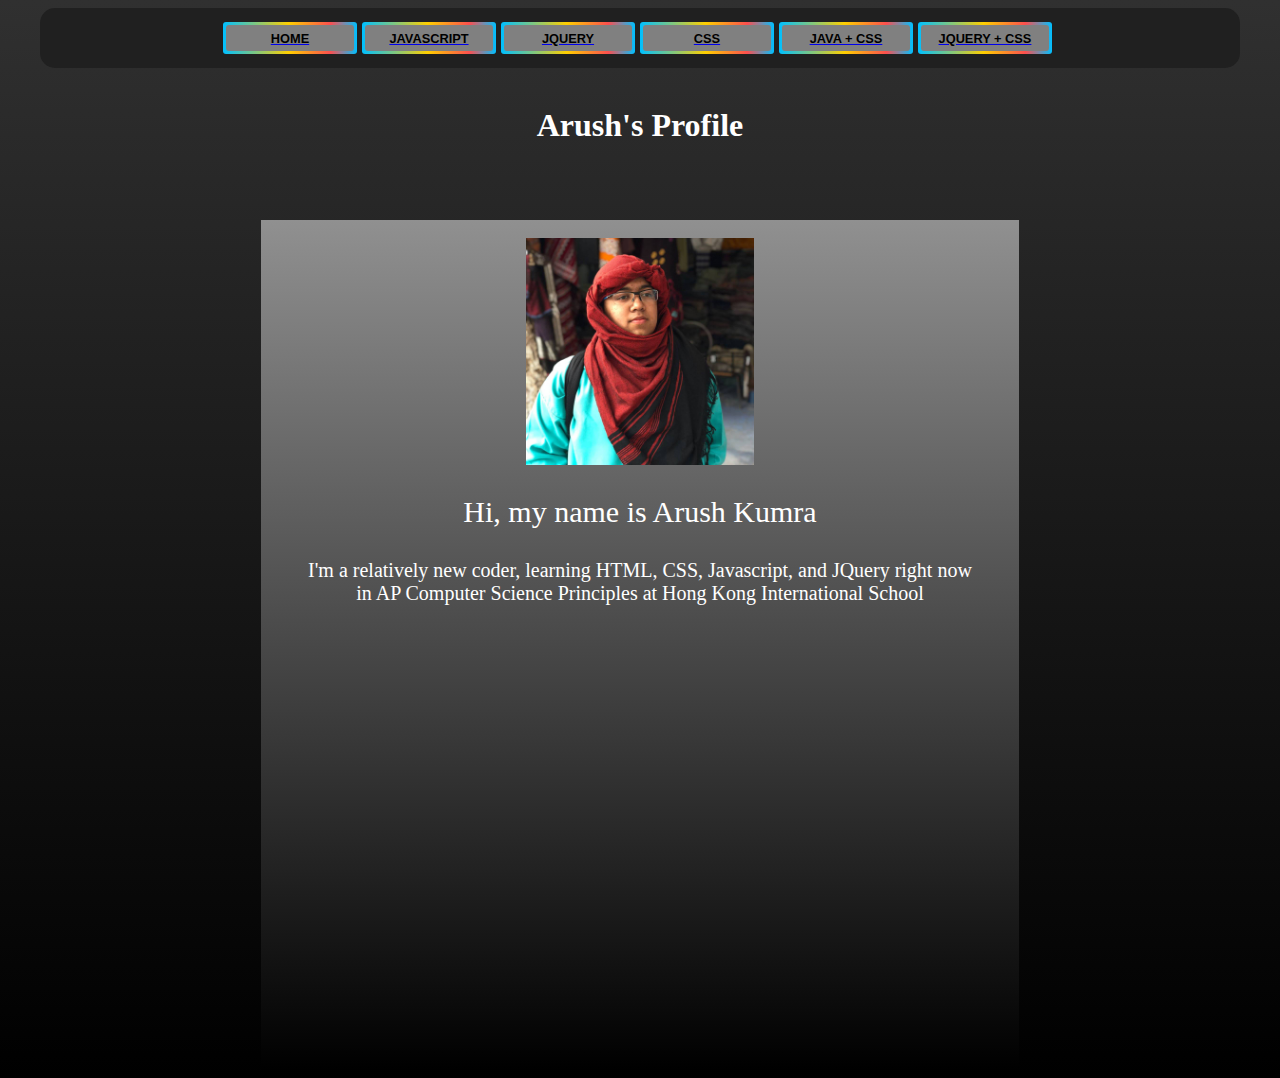
<file: index.html>
<!doctype html>
<meta name="viewport" content="width=device-width, initial-scale=1.0">
<html lang="en">

<head>

<meta charset="utf-8">
<title>Arush's Profile</title>
<meta name="description" content="The HTML5 Herald">
<meta name="author" content="SitePoint">
<body style="background-repeat: no-repeat;background-size: 100%,100%; background-image: linear-gradient(#303030, black);">
<div id="header" align="center">
<a href="index.html" class="js" alt="home"></a>
<a href="javascript.html" class="js" alt="javascript"></a>
<a href="list.html" class="js" alt="Jquery"></a>
<a href="css.html" class="js" alt="CSS"></a>
<a href="javascriptcss.html" class="js" alt="java + css"></a>
<a href="listcss.html" class="js" alt="jquery + css"></a>     
</div>
<br>
<h1 style="color: white;text-align: center;">Arush's Profile</h1>
<br>
<br>
<br>
<center>
<div id="page" style="background-image: linear-gradient(#909090, black); min-height: 850px;width: 60%">
	<br>
	<center>
    <img src="img/morocco.jpg" class="center" style="width: 30%">
	<p style="color:white; margin-left: 5%;margin-right: 5%;font: times new roman; font-size: 30px">Hi, my name is Arush Kumra</p>
	<p style="color:white; margin-left: 5%;margin-right: 5%;font: times new roman; font-size: 20px">I'm a relatively new coder, learning HTML, CSS, Javascript, and JQuery right now in AP Computer Science Principles at Hong Kong International School</p>
	<p id=demo></p>
	</center>
</div>
</center>
<style type="text/css">


#page {
	position: relative;
}


/* Safari 4.0 - 8.0 */
@-webkit-keyframes example {
    0%   {background-color:red; left:0px; top:0px;}
    25%  {background-color:yellow; left:200px; top:0px;}
    50%  {background-color:blue; left:200px; top:200px;}
    75%  {background-color:green; left:0px; top:200px;}
    100% {background-color:red; left:0px; top:0px;}
}

/* Standard syntax */
@keyframes example {
    0%   {background-color:red; left:0px; top:0px;}
    25%  {background-color:yellow; left:200px; top:0px;}
    50%  {background-color:blue; left:200px; top:200px;}
    75%  {background-color:green; left:0px; top:200px;}
    100% {background-color:red; left:0px; top:0px;}
}
</style>
<link rel="stylesheet" href="css/styles.css?v=1.0">
</body>
</head>
</file>
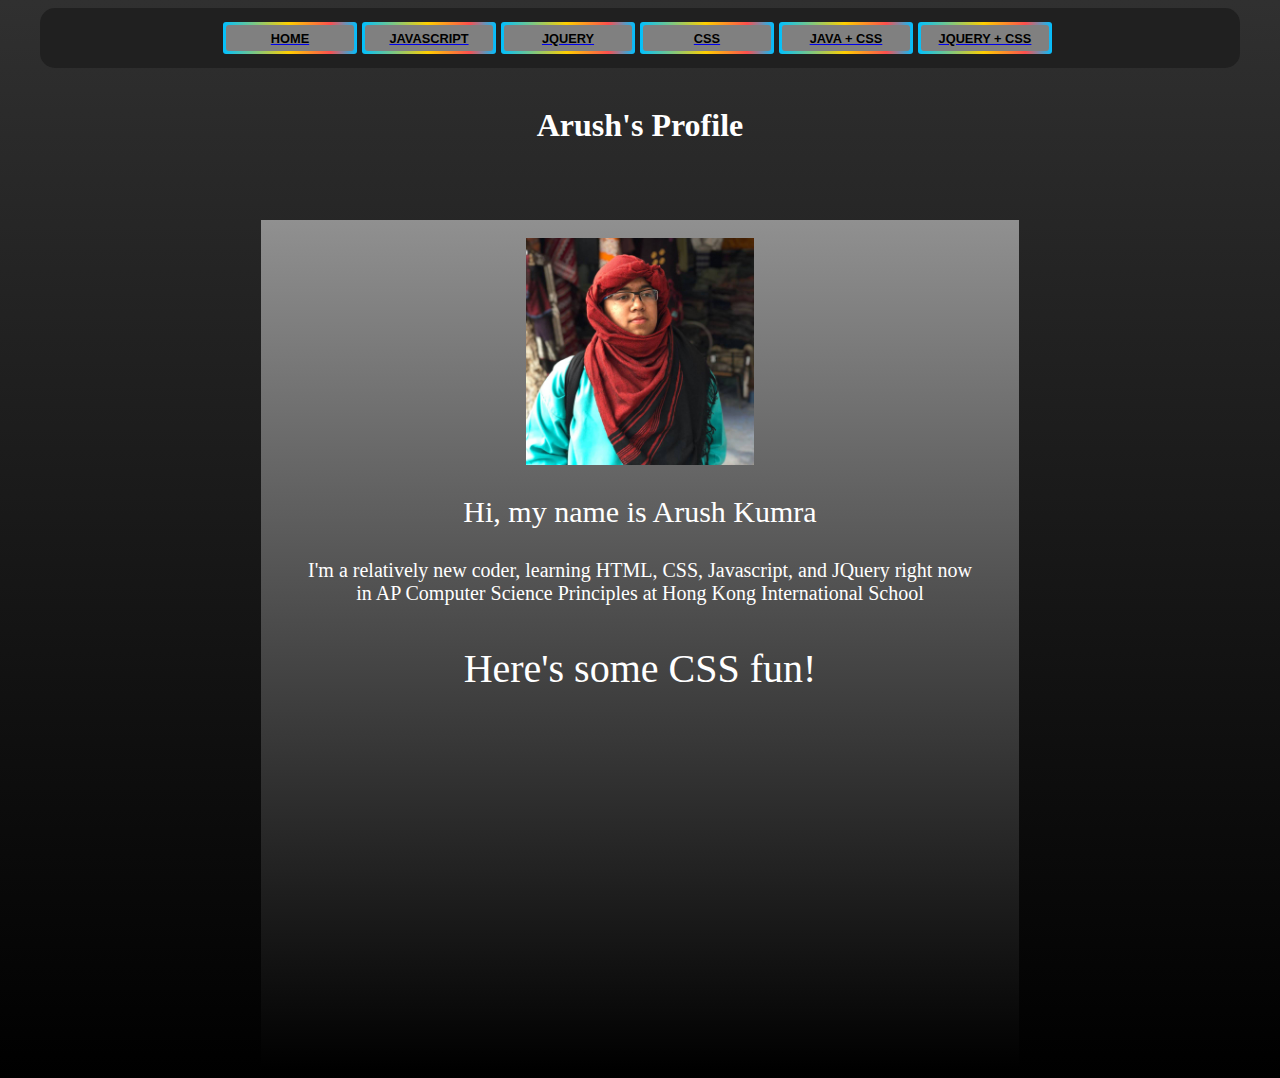
<file: css.html>
<!doctype html>
<meta name="viewport" content="width=device-width, initial-scale=1.0">
<html lang="en">

<head>

<meta charset="utf-8">
<title>CSS</title>
<meta name="description" content="The HTML5 Herald">
<meta name="author" content="SitePoint">
<body style="background-repeat: no-repeat;background-size: 100%,100%; background-image: linear-gradient(#303030, black)">
<div id="header" align="center">
<a href="index.html" class="js" alt="home"></a>
<a href="javascript.html" class="js" alt="javascript"></a>
<a href="list.html" class="js" alt="Jquery"></a>
<a href="css.html" class="js" alt="CSS"></a>
<a href="javascriptcss.html" class="js" alt="java + css"></a>
<a href="listcss.html" class="js" alt="jquery + css"></a>        
</div>
<br>
<h1 style="color: white;text-align: center;">Arush's Profile</h1>
<br>
<br>
<br>
<div id="page" style="background-image: linear-gradient(#909090, black); min-height: 850px;width: 60%">
	<br>
	<center>
    <img src="img/morocco.jpg" class="center" style="width: 30%">
	<p style="color:white; margin-left: 5%;margin-right: 5%;font: times new roman; font-size: 30px">Hi, my name is Arush Kumra</p>
	<p style="color:white; margin-left: 5%;margin-right: 5%;font: times new roman; font-size: 20px">I'm a relatively new coder, learning HTML, CSS, Javascript, and JQuery right now in AP Computer Science Principles at Hong Kong International School</p>
    <p style="color:white; margin-left: 5%;margin-right: 5%;font: times new roman; font-size: 40px">Here's some CSS fun!</p>
	<p id=demo></p>
	</center>
</div>
<style type="text/css">

div {
    width: 100px;
    height: 100px;
    background-color: red;
   position: relative;
    -webkit-animation-name: example; /* Safari 4.0 - 8.0 */
    -webkit-animation-duration: 4s; /* Safari 4.0 - 8.0 */
    animation-name: example;
    animation-duration: 4s;
    animation-iteration-count: infinite;
}

#page {
	margin-left: 20%;
	position: relative;
	-webkit-animation-name: example; /* Safari 4.0 - 8.0 */
    -webkit-animation-duration: 4s; /* Safari 4.0 - 8.0 */
    animation-duration: 4s;
    animation-name: example;
    animation-duration: 4s;
    animation-iteration-count: infinite;*/
}


/* Safari 4.0 - 8.0 */
@-webkit-keyframes example {
    0%   {background-color:red; left:0px; top:0px;}
    25%  {background-color:yellow; left:200px; top:0px;}
    50%  {background-color:blue; left:200px; top:200px;}
    75%  {background-color:green; left:0px; top:200px;}
    100% {background-color:red; left:0px; top:0px;}
}

/* Standard syntax */
@keyframes example {
    0%   {background-color:red; left:0px; top:0px;}
    25%  {background-color:yellow; left:200px; top:0px;}
    50%  {background-color:blue; left:200px; top:200px;}
    75%  {background-color:green; left:0px; top:200px;}
    100% {background-color:red; left:0px; top:0px;}
}
</style>
<link rel="stylesheet" href="css/styles.css?v=1.0">
</body>
</head>
</file>
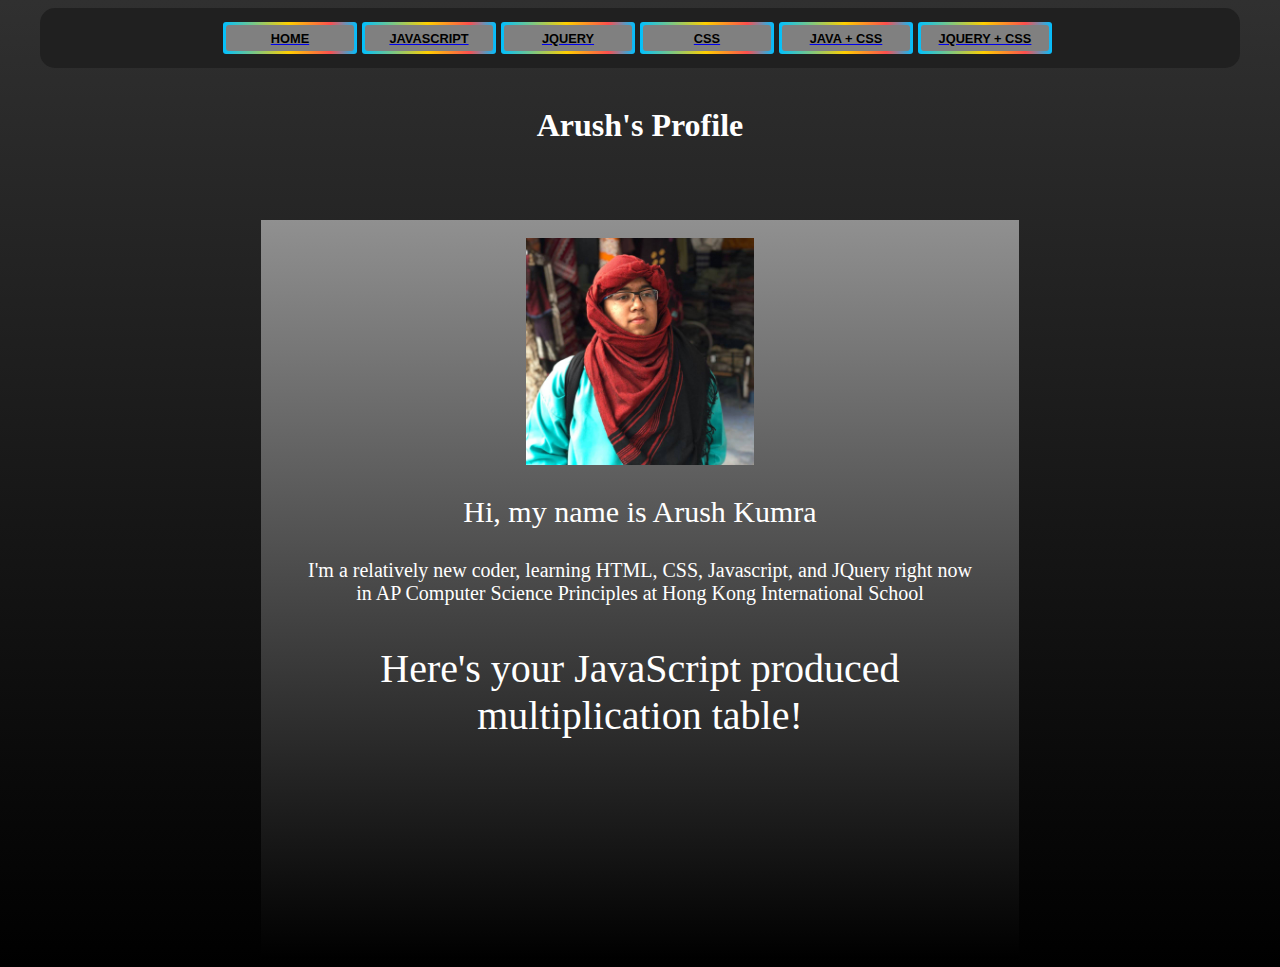
<file: javascript.html>
<!doctype html>
<meta name="viewport" content="width=device-width, initial-scale=1.0">
<html lang="en">

<head>

<meta charset="utf-8">
<title>JavaScript</title>
<meta name="description" content="The HTML5 Herald">
<meta name="author" content="SitePoint">
<body style="background-repeat: no-repeat;background-size: 100%,100%; background-image: linear-gradient(#303030, black);">
<div id="header" align="center">
<a href="index.html" class="js" alt="home"></a>
<a href="javascript.html" class="js" alt="javascript"></a>
<a href="list.html" class="js" alt="Jquery"></a>
<a href="css.html" class="js" alt="CSS"></a>
<a href="javascriptcss.html" class="js" alt="java + css"></a>
<a href="listcss.html" class="js" alt="jquery + css"></a>        
</div>
<br>
<h1 style="color: white;text-align: center;">Arush's Profile</h1>
<br>
<br>
<br>
<center>
<div id="page" style="background-image: linear-gradient(#909090, black); min-height: 700px;width: 60%">
    <br>
    <center>
    <img src="img/morocco.jpg" class="center" style="width: 30%">
    <p style="color:white; margin-left: 5%;margin-right: 5%;font: times new roman; font-size: 30px">Hi, my name is Arush Kumra</p>
    <p style="color:white; margin-left: 5%;margin-right: 5%;font: times new roman; font-size: 20px">I'm a relatively new coder, learning HTML, CSS, Javascript, and JQuery right now in AP Computer Science Principles at Hong Kong International School</p>
    <p style="color:white; margin-left: 5%;margin-right: 5%;font: times new roman; font-size: 40px">Here's your JavaScript produced multiplication table!</p>
<div style="overflow:auto; width: 60%; min-height: 180px; background-color: transparent; color: white">
<p id=demo></p>
<script type="text/javascript">

var x = "";
var i;
var num = prompt("enter a number")
var multiply = prompt("How many times do you want it to multpily?") 
    for (var i = 1; i <= multiply; i++) {
        x  = num + " * " + i + " = " + num*i + "<br>";
document.write(x);
    }
    </script>
</div>
    </center>
</div>
</center>
<style type="text/css">




/* Safari 4.0 - 8.0 */
@-webkit-keyframes example {
    0%   {background-color:red; left:0px; top:0px;}
    25%  {background-color:yellow; left:200px; top:0px;}
    50%  {background-color:blue; left:200px; top:200px;}
    75%  {background-color:green; left:0px; top:200px;}
    100% {background-color:red; left:0px; top:0px;}
}

/* Standard syntax */
@keyframes example {
    0%   {background-color:red; left:0px; top:0px;}
    25%  {background-color:yellow; left:200px; top:0px;}
    50%  {background-color:blue; left:200px; top:200px;}
    75%  {background-color:green; left:0px; top:200px;}
    100% {background-color:red; left:0px; top:0px;}
}
</style>
<link rel="stylesheet" href="css/styles.css?v=1.0">
</body>
</head>
</file>
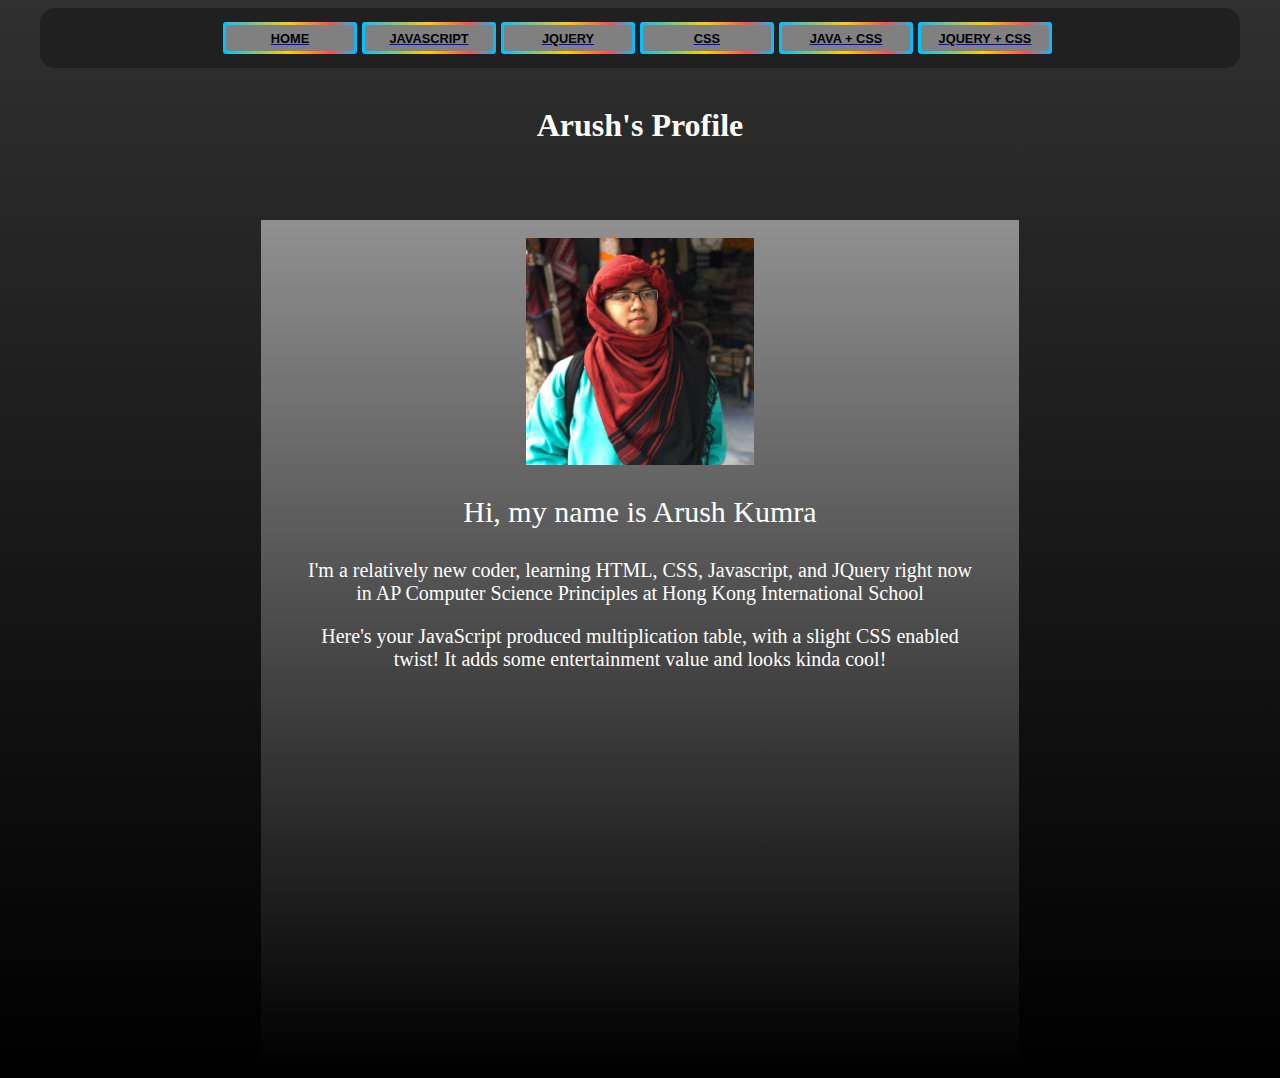
<file: javascriptcss.html>
<!doctype html>
<meta name="viewport" content="width=device-width, initial-scale=1.0">
<html lang="en">

<head>

<meta charset="utf-8">
<title>JavaScript</title>
<meta name="description" content="The HTML5 Herald">
<meta name="author" content="SitePoint">
<body style="background-repeat: no-repeat;background-size: 100%,100%; background-image: linear-gradient(#303030, black);">
<div id="header" align="center">
<a href="index.html" class="js" alt="home"></a>
<a href="javascript.html" class="js" alt="javascript"></a>
<a href="list.html" class="js" alt="Jquery"></a>
<a href="css.html" class="js" alt="CSS"></a>
<a href="javascriptcss.html" class="js" alt="java + css"></a>
<a href="listcss.html" class="js" alt="jquery + css"></a>       
</div>
<br>
<h1 style="color: white;text-align: center;">Arush's Profile</h1>
<br>
<br>
<br>
<center>
<div id="page" style="background-image: linear-gradient(#909090, black); min-height: 850px;width: 60%">
    <br>
    <center>
    <img src="img/morocco.jpg" class="center" style="width: 30%">
    <p style="color:white; margin-left: 5%;margin-right: 5%;font: times new roman; font-size: 30px">Hi, my name is Arush Kumra</p>
    <p style="color:white; margin-left: 5%;margin-right: 5%;font: times new roman; font-size: 20px">I'm a relatively new coder, learning HTML, CSS, Javascript, and JQuery right now in AP Computer Science Principles at Hong Kong International School</p>
    <p style="color:white; margin-left: 5%;margin-right: 5%;font: times new roman; font-size: 20px">Here's your JavaScript produced multiplication table, with a slight CSS enabled twist! It adds some entertainment value and looks kinda cool!</p>
<div style="overflow:auto; width: 60%; min-height: 180px; background-color: transparent; color: white">
<p id=demo></p>
<script type="text/javascript">

var x = "";
var i;
var num = prompt("enter a number")
var multiply = prompt("How many times do you want it to multpily?") 
    for (var i = 1; i <= multiply; i++) {
        x  = num + " * " + i + " = " + num*i + "<br>";
document.write(x);
    }
    </script>
</div>
    </center>
</div>
</center>
<style type="text/css">
div {
    width: 100px;
    height: 100px;
    background-color: red;
   position: relative;
    -webkit-animation-name: example; /* Safari 4.0 - 8.0 */
    -webkit-animation-duration: 4s; /* Safari 4.0 - 8.0 */
    animation-name: example;
    animation-duration: 4s;
    animation-iteration-count: infinite;
}

#page {
    -webkit-animation-name: example; /* Safari 4.0 - 8.0 */
    -webkit-animation-duration: 4s; /* Safari 4.0 - 8.0 */
    animation-duration: 4s;
    animation-name: example;
    animation-duration: 4s;
    animation-iteration-count: infinite;*/
}


/* Safari 4.0 - 8.0 */
@-webkit-keyframes example {
    0%   {background-color:red; left:0px; top:0px;}
    25%  {background-color:yellow; left:200px; top:0px;}
    50%  {background-color:blue; left:200px; top:200px;}
    75%  {background-color:green; left:0px; top:200px;}
    100% {background-color:red; left:0px; top:0px;}
}

/* Standard syntax */
@keyframes example {
    0%   {background-color:red; left:0px; top:0px;}
    25%  {background-color:yellow; left:200px; top:0px;}
    50%  {background-color:blue; left:200px; top:200px;}
    75%  {background-color:green; left:0px; top:200px;}
    100% {background-color:red; left:0px; top:0px;}
}
</style>
<link rel="stylesheet" href="css/styles.css?v=1.0">
</body>
</head>
</file>
<file: css/styles.css>
.center {
    display: block;
    margin-left: auto;
    margin-right: auto;
    width: 10%;
}

#header {
	background-color: #202020;
	width:95%;
	height: 50px;
	margin-left: 2.5%;
	padding-top: 5px;
	padding-bottom: 5px;
	border-radius:15px;
	display: flex;
	align-items: center;
	justify-content: center;
}

.js {
 	width:calc(10vw + 6px);
 	height:calc(2vw + 6px);
 	background-image: linear-gradient(90deg, #00C0FF 0%, #FFCF00 49%, #FC4F4F 80%, #00C0FF 100%);
 	border-radius:3px;
 	display:flex;
 	align-items:center;
 	justify-content:center;
 	text-transform:uppercase;
 	font-size:1vw;
 	font-weight:bold;
 	margin-right: 5px;
}
.js:after {
 	font-family: Verdana, Geneva, sans-serif;
 	content:attr(alt);
 	width:10vw;
 	height:2vw;
 	background-color:#808080;
 	border-radius:3px;
 	display:flex;
 	align-items:center;
 	justify-content:center;
 	color: black;
}
.js:hover {
 	animation:slidebg 2s linear infinite;
}

@keyframes slidebg {
  to {
    background-position:20vw;
  }
</file>
